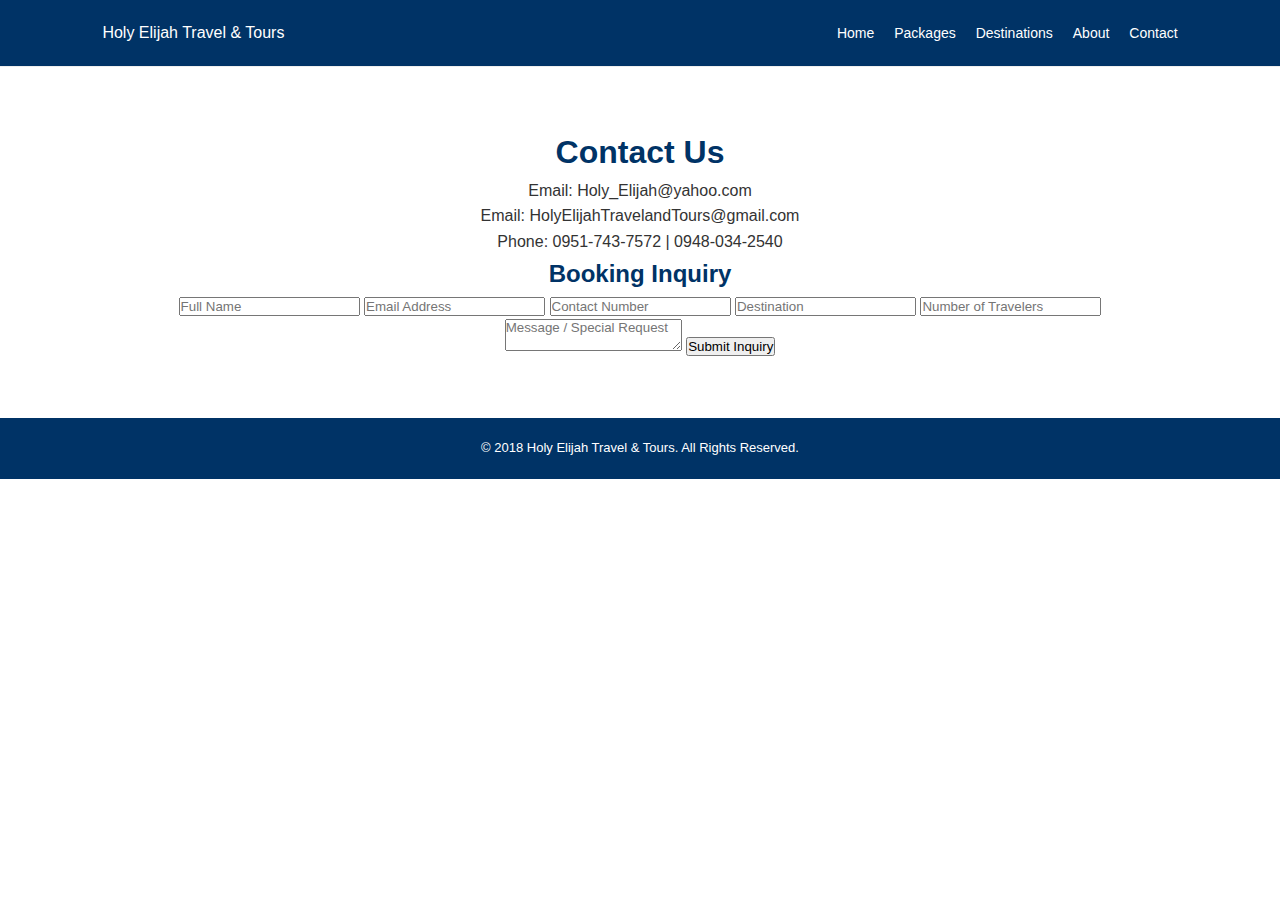
<file: Contact.html>
<!DOCTYPE html>
<html lang="en">
<head>
<meta charset="UTF-8">
<meta name="viewport" content="width=device-width, initial-scale=1.0">
<title>Holy Elijah Travel & Tours - Contact</title>
<link rel="stylesheet" href="stylesheet.css">
</head>




<body>

    <script>
const form = document.querySelector('form');
form.addEventListener('submit', function(e) {
    e.preventDefault(); // prevent default submit
    // Simulate form submission via Formspree
    fetch(form.action, {
        method: 'POST',
        body: new FormData(form),
        headers: { 'Accept': 'application/json' }
    }).then(response => {
        if(response.ok){
            document.getElementById('popup').style.display = 'block';
            form.reset();
        } else {
            alert('Oops! Something went wrong.');
        }
    }).catch(error => alert('Oops! Something went wrong.'));
});

function closePopup(){
    document.getElementById('popup').style.display = 'none';
}
</script>

<header class="header">
    <div class="logo">Holy Elijah Travel & Tours</div>
    <nav>
        <ul>
            <li><a href="index.html">Home</a></li>
            <li><a href="Packages.Html">Packages</a></li>
            <li><a href="Destinations.Html">Destinations</a></li>
            <li><a href="About.html">About</a></li>
            <li><a href="Contact.html">Contact</a></li>
        </ul>
    </nav>
</header>

<section class="contact">
    <h1>Contact Us</h1>
    <p>Email: Holy_Elijah@yahoo.com</p>
    <p>Email: HolyElijahTravelandTours@gmail.com</p>
    <p>Phone: 0951-743-7572 | 0948-034-2540</p>

    <h2>Booking Inquiry</h2>
    <form action="https://formspree.io/f/mkovpbeq" method="POST">
        <input type="text" name="Full Name" placeholder="Full Name" required>
        <input type="email" name="Email" placeholder="Email Address" required>
        <input type="tel" name="Contact Number" placeholder="Contact Number" required>
        <input type="text" name="Destination" placeholder="Destination" required>
        <input type="number" name="Number of Travelers" placeholder="Number of Travelers" required>
        <textarea name="Message" placeholder="Message / Special Request"></textarea>
        <input type="hidden" name="_next" value="thankyou.html">
        <button type="submit">Submit Inquiry</button>
    </form>
</section>





<footer>
    <p>© 2018 Holy Elijah Travel & Tours. All Rights Reserved.</p>
</footer>

</body>
</html>
</file>
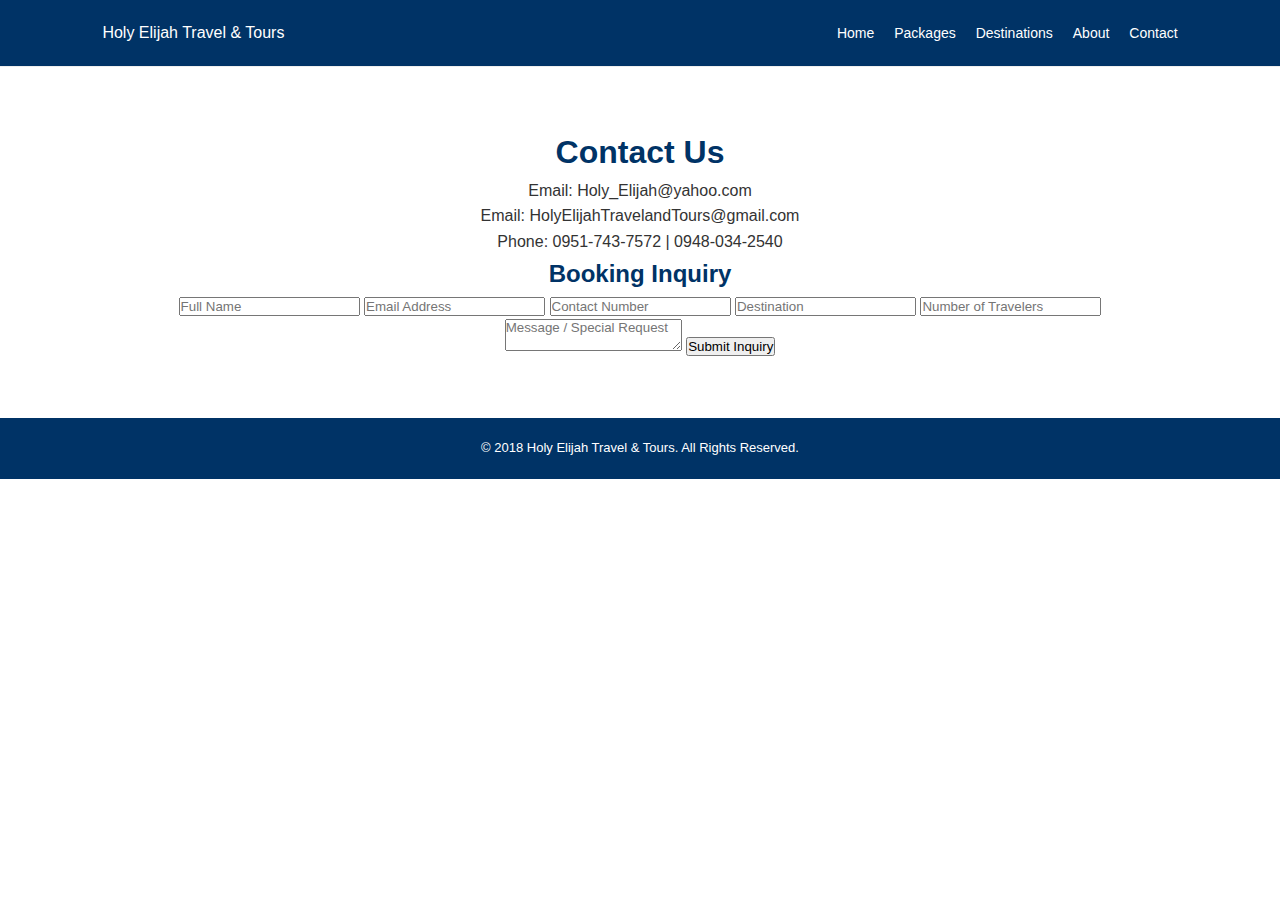
<file: contact.html>
<!DOCTYPE html>
<html lang="en">
<head>
<meta charset="UTF-8">
<meta name="viewport" content="width=device-width, initial-scale=1.0">
<title>Holy Elijah Travel & Tours - Contact</title>
<link rel="stylesheet" href="stylesheet.css">
</head>




<body>

    <script>
const form = document.querySelector('form');
form.addEventListener('submit', function(e) {
    e.preventDefault(); // prevent default submit
    // Simulate form submission via Formspree
    fetch(form.action, {
        method: 'POST',
        body: new FormData(form),
        headers: { 'Accept': 'application/json' }
    }).then(response => {
        if(response.ok){
            document.getElementById('popup').style.display = 'block';
            form.reset();
        } else {
            alert('Oops! Something went wrong.');
        }
    }).catch(error => alert('Oops! Something went wrong.'));
});

function closePopup(){
    document.getElementById('popup').style.display = 'none';
}
</script>

<header class="header">
    <div class="logo">Holy Elijah Travel & Tours</div>
    <nav>
        <ul>
            <li><a href="index.html">Home</a></li>
            <li><a href="packages.html">Packages</a></li>
            <li><a href="destinations.html">Destinations</a></li>
            <li><a href="about.html">About</a></li>
            <li><a href="contact.html">Contact</a></li>
        </ul>
    </nav>
</header>

<section class="contact">
    <h1>Contact Us</h1>
    <p>Email: Holy_Elijah@yahoo.com</p>
    <p>Email: HolyElijahTravelandTours@gmail.com</p>
    <p>Phone: 0951-743-7572 | 0948-034-2540</p>

    <h2>Booking Inquiry</h2>
    <form action="https://formspree.io/f/mkovpbeq" method="POST">
        <input type="text" name="Full Name" placeholder="Full Name" required>
        <input type="email" name="Email" placeholder="Email Address" required>
        <input type="tel" name="Contact Number" placeholder="Contact Number" required>
        <input type="text" name="Destination" placeholder="Destination" required>
        <input type="number" name="Number of Travelers" placeholder="Number of Travelers" required>
        <textarea name="Message" placeholder="Message / Special Request"></textarea>
        <input type="hidden" name="_next" value="thankyou.html">
        <button type="submit">Submit Inquiry</button>
    </form>
</section>





<footer>
    <p>© 2018 Holy Elijah Travel & Tours. All Rights Reserved.</p>
</footer>

</body>
</html>
</file>
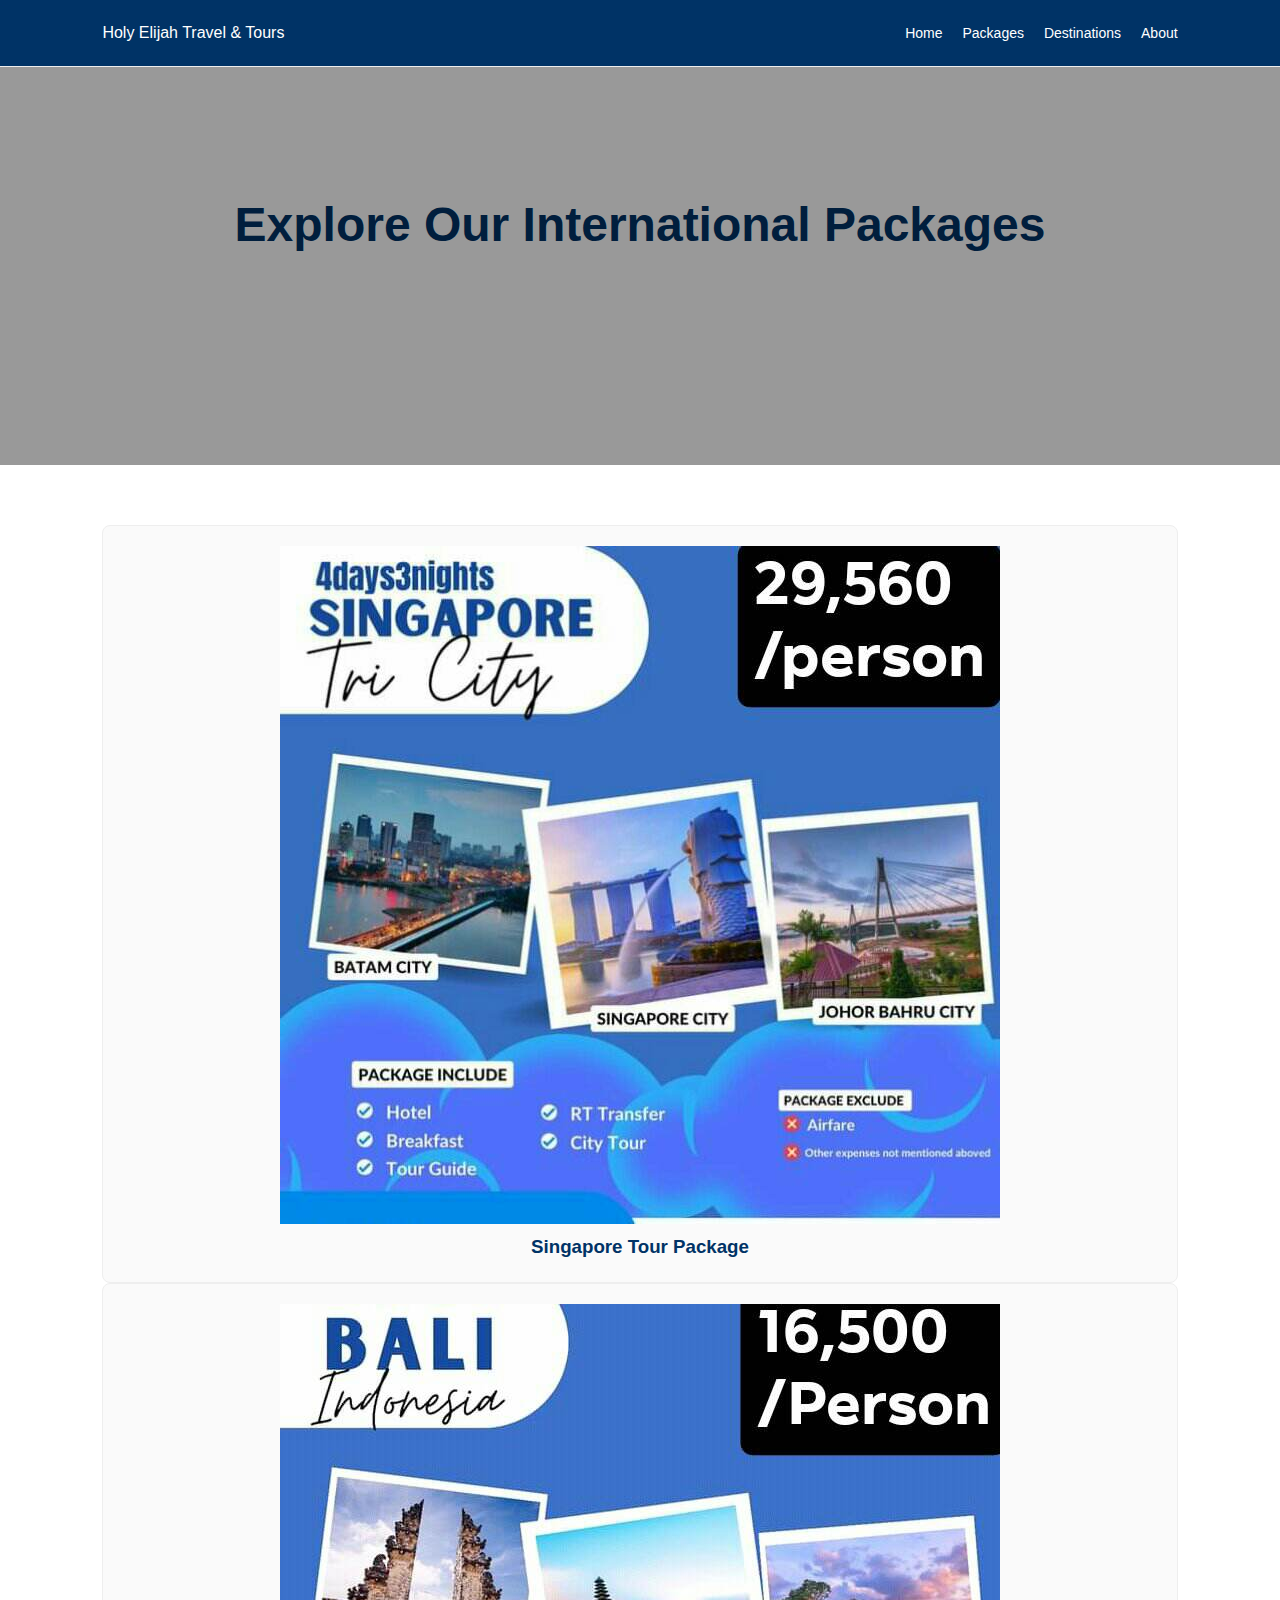
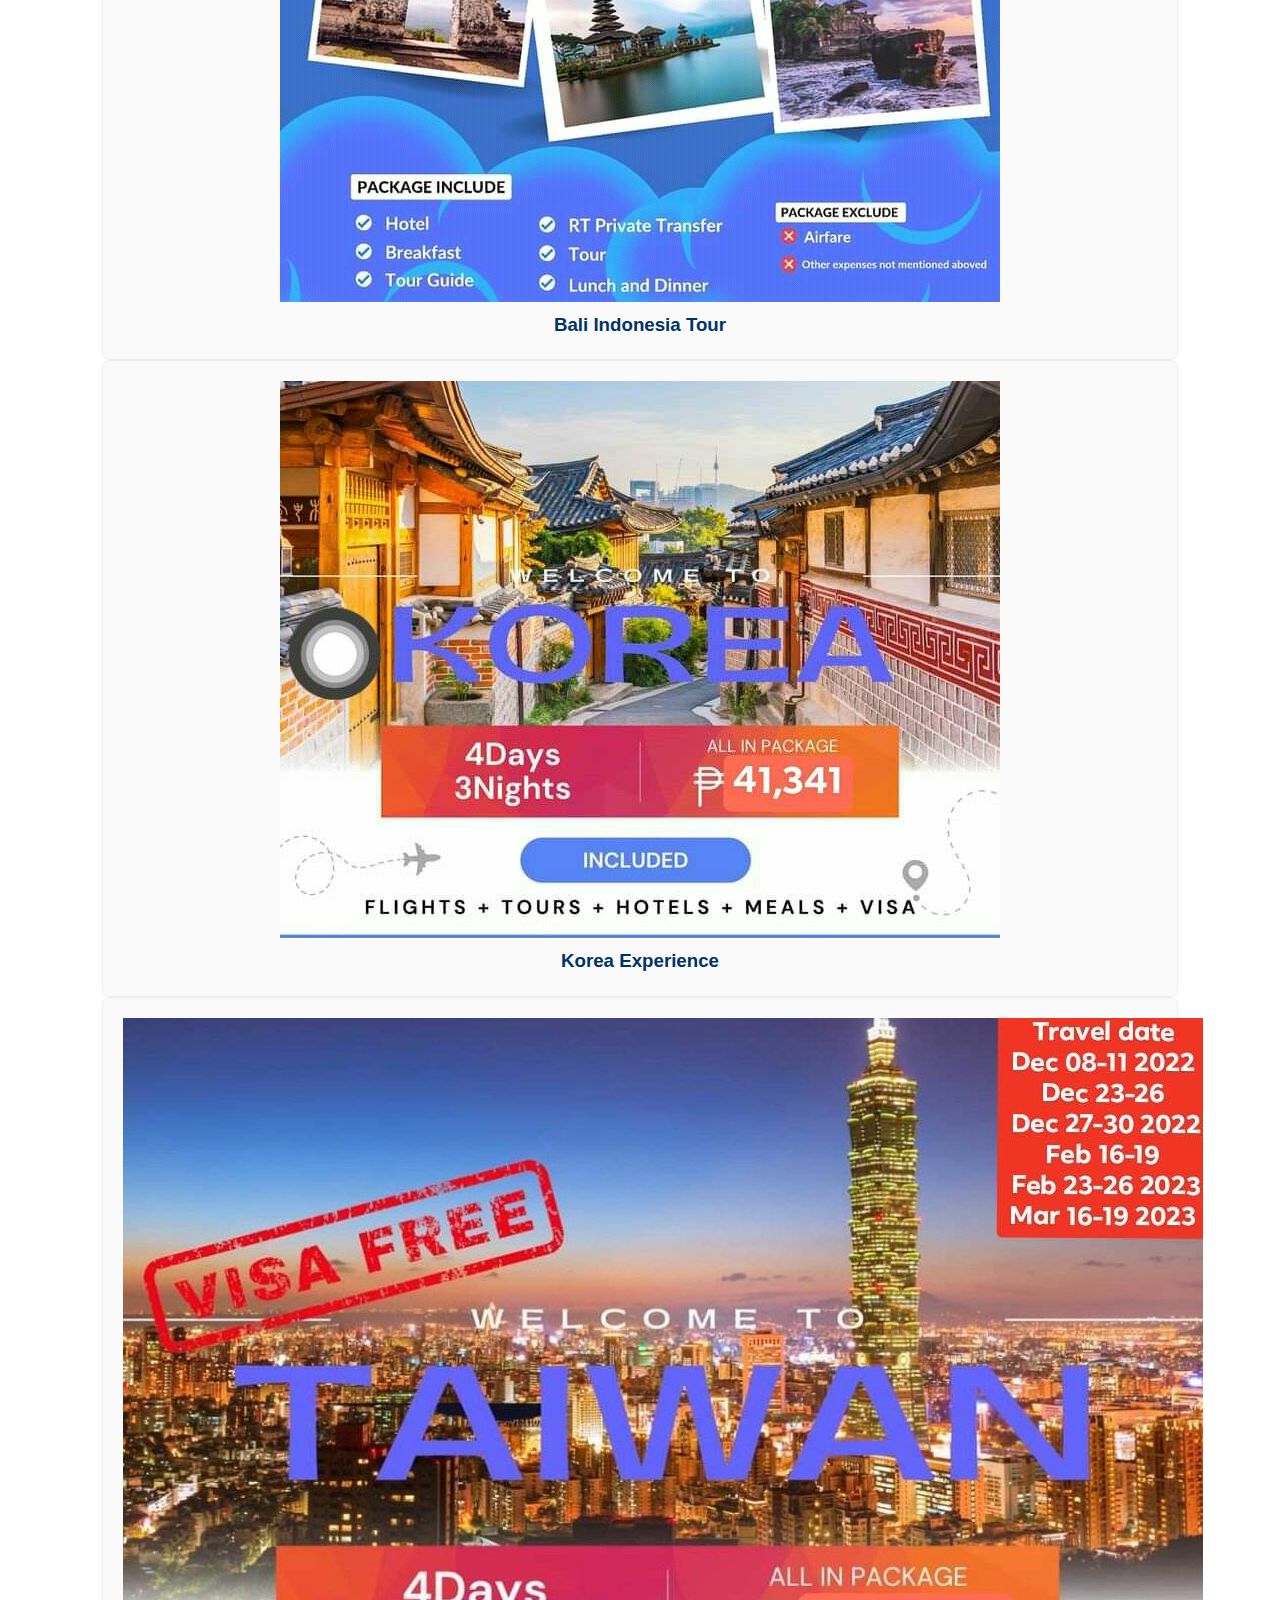
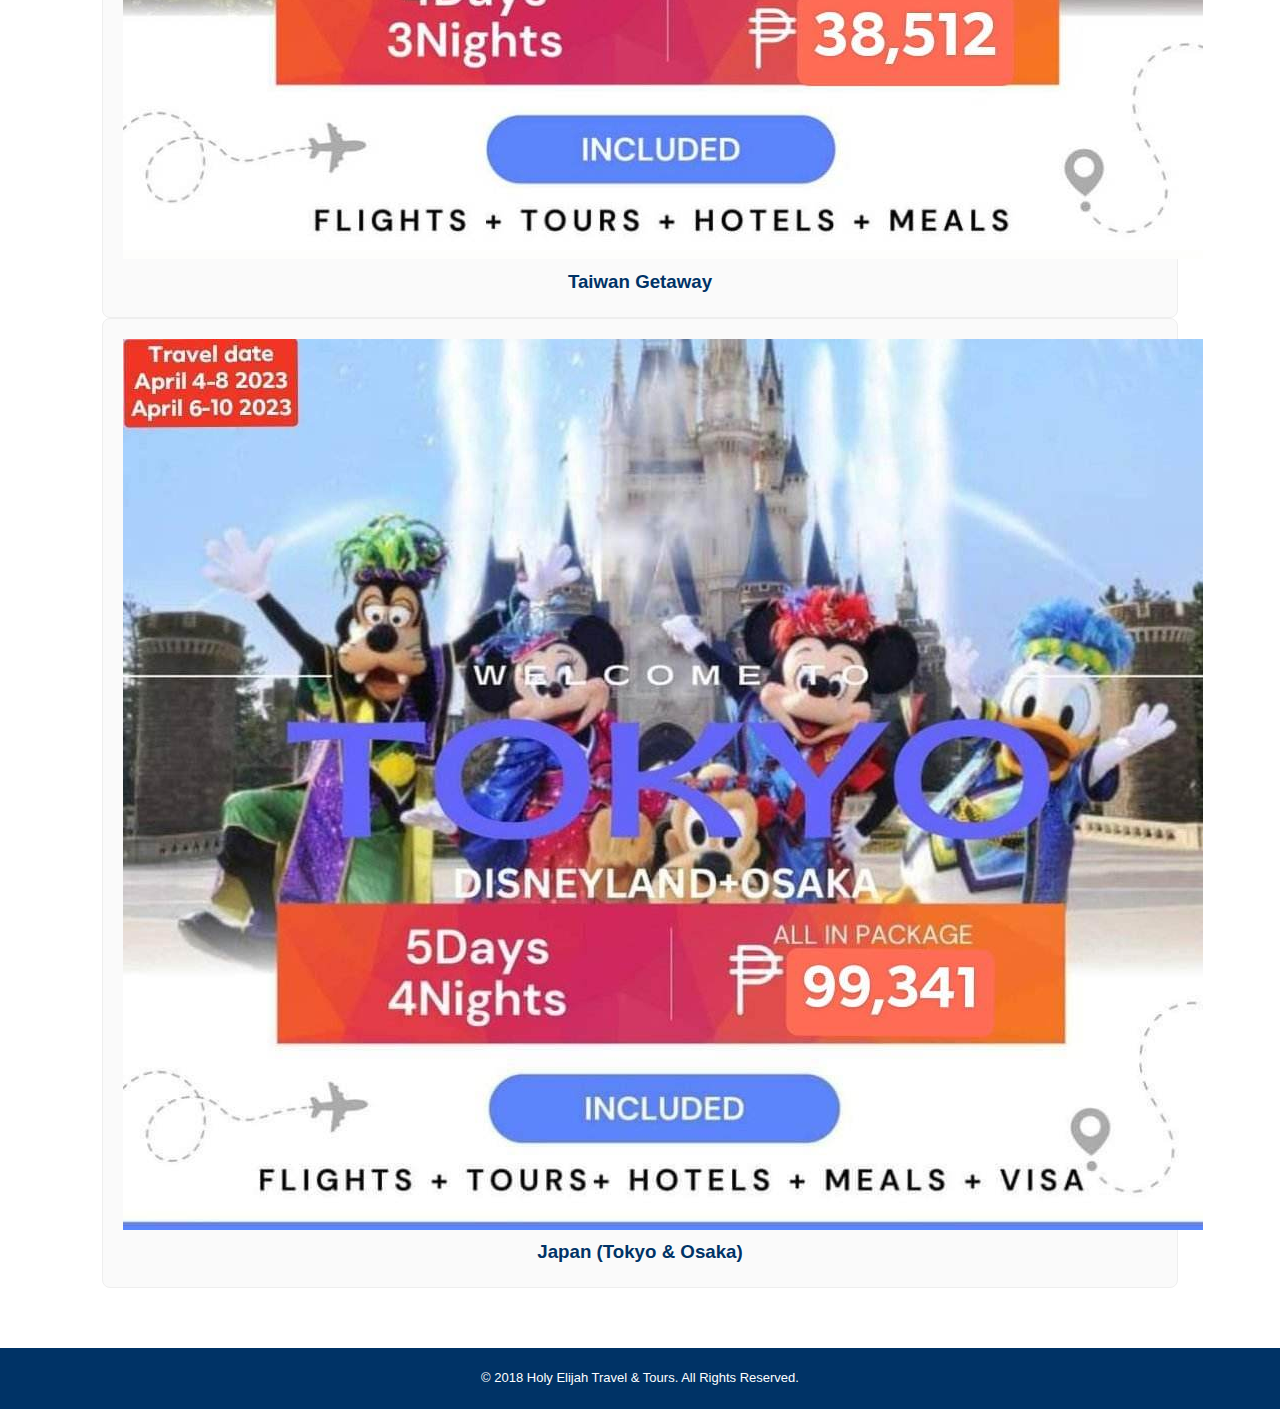
<file: Packages.Html>
<!DOCTYPE html>
<html lang="en">
<head>
<meta charset="UTF-8">
<meta name="viewport" content="width=device-width, initial-scale=1.0">
<title>Holy Elijah Travel & Tours - Packages</title>
<link rel="stylesheet" href="stylesheet.css">
</head>
<body>

<header class="header">
    <div class="logo">Holy Elijah Travel & Tours</div>
    <nav>
        <ul>
            <li><a href="index.html">Home</a></li>
            <li><a href="packages.html">Packages</a></li>
            <li><a href="Destinations.Html">Destinations</a></li>
            <li><a href="About.html">About</a></li>
        </ul>
    </nav>
</header>

<section class="hero">
    <h1>Explore Our International Packages</h1>
    <p>Perfect for families, friends, companies & church groups</p>
</section>

<section class="group-packages">
    <div class="container">

        <div class="card">
            <img src="singapore1.jpg">
            <h3>Singapore Tour Package</h3>
        </div>

        <div class="card">
            <img src="Bali.jpg">
            <h3>Bali Indonesia Tour</h3>
        </div>

        <div class="card">
            <img src="korea.jpg">
            <h3>Korea Experience</h3>
        </div>

        <div class="card">
            <img src="taiwan1.jpg">
            <h3>Taiwan Getaway</h3>
        </div>

        <div class="card">
            <img src="tokyo.jpg">
            <h3>Japan (Tokyo & Osaka)</h3>
        </div>

    </div>
</section>



<footer>
    <p>© 2018 Holy Elijah Travel & Tours. All Rights Reserved.</p>
</footer>

</body>
</html>
</file>
<file: stylesheet.css>
/* GLOBAL RESET */
* {
    margin: 0;
    padding: 0;
    box-sizing: border-box;
    font-family: 'Segoe UI', sans-serif;
}

body {
    background: #ffffff;
    color: #333;
    line-height: 1.6;
}

/* HEADINGS */
h1, h2, h3 {
    color: #003366;
}

/* HEADER */
.header {
    display: flex;
    justify-content: space-between;
    align-items: center;
    padding: 20px 8%;
    background: #fff;
    border-bottom: 1px solid #eee;
    position: sticky;
    top: 0;
    z-index: 100;
}

.header .logo img {
    height: 60px;
    width: auto;
}

nav ul {
    display: flex;
    list-style: none;
    gap: 20px;
}

nav ul li a {
    text-decoration: none;
    color: #333;
    font-size: 14px;
    transition: color 0.3s;
}

nav ul li a:hover {
    color: #003366;
}

/* HERO */
.hero {
    position: relative;
    background-size: cover;
    background-position: center;
    background-repeat: no-repeat;
    padding: 120px 20px;
    text-align: center;
    color: white;
}

.hero::after {
    content: '';
    position: absolute;
    top: 0;
    left: 0;
    width: 100%;
    height: 100%;
    background: rgba(0,0,0,0.4);
}

.hero-overlay {
    position: relative;
    z-index: 1;
}

.hero h1 {
    font-size: 48px;
    margin-bottom: 20px;
}

.hero p {
    font-size: 20px;
    margin-bottom: 30px;
}

.btn {
    padding: 12px 25px;
    background: #003366;
    color: white;
    text-decoration: none;
    border-radius: 4px;
    transition: background 0.3s ease;
}

.btn:hover {
    background: #001f3f;
}

/* SECTIONS */
.group-packages,
.destinations,
.booking,
.contact,
.testimonials {
    padding: 60px 8%;
    text-align: center;
}

/* GRID */
.grid {
    display: grid;
    grid-template-columns: repeat(auto-fit, minmax(220px, 1fr));
    gap: 20px;
    margin-top: 30px;
}

/* CARDS */
.card {
    padding: 20px;
    border: 1px solid #eee;
    border-radius: 8px;
    background: #fafafa;
    transition: transform 0.3s ease, box-shadow 0.3s ease;
}

.card:hover {
    transform: translateY(-8px);
    box-shadow: 0 10px 20px rgba(0,0,0,0.2);
}

/* DESTINATION IMAGES */
.destinations img {
    width: 100%;
    border-radius: 6px;
    margin-bottom: 10px;
}

/* WHY US */
.why-us {
    padding: 60px 8%;
    background: #f9fbfd;
    text-align: center;
}

.why-us ul {
    list-style: none;
    margin-top: 20px;
}

.why-us li {
    margin-bottom: 10px;
}

/* TESTIMONIALS */
.testimonials {
    background: #f4f6f9;
}

.testimonial-grid {
    display: grid;
    grid-template-columns: repeat(auto-fit, minmax(250px, 1fr));
    gap: 30px;
    margin-top: 30px;
}

.testimonial-card {
    background: white;
    padding: 30px 20px;
    border-radius: 12px;
    box-shadow: 0 8px 20px rgba(0,0,0,0.1);
    font-style: italic;
}

.testimonial-card h4 {
    margin-top: 15px;
    font-style: normal;
    color: #003366;
}

/* BOOKING FORM */
.booking form {
    max-width: 500px;
    margin: auto;
    display: flex;
    flex-direction: column;
    margin-top: 30px;
}

.booking input,
.booking textarea {
    margin-bottom: 15px;
    padding: 10px;
    border: 1px solid #ddd;
    border-radius: 4px;
}

.booking button {
    padding: 12px;
    background: #003366;
    color: white;
    border: none;
    border-radius: 4px;
    cursor: pointer;
}

.booking button:hover {
    background: #001f3f;
}

/* FOOTER */
footer {
    background: #003366;
    color: white;
    text-align: center;
    padding: 20px;
    font-size: 13px;
}

/* FLOATING BUTTONS */
.messenger-btn {
    position: fixed;
    bottom: 20px;
    right: 20px;
    background: #0084FF;
    color: white;
    padding: 12px 18px;
    border-radius: 50px;
    text-decoration: none;
    font-weight: bold;
    box-shadow: 0 4px 12px rgba(0,0,0,0.3);
    z-index: 1000;
    transition: background 0.3s ease;
}

.messenger-btn:hover {
    background: #005bb5;
}

.sticky-btn {
    position: fixed;
    bottom: 80px;
    right: 20px;
    background: #003366;
    color: white;
    padding: 15px 25px;
    border-radius: 50px;
    text-decoration: none;
    font-weight: bold;
    box-shadow: 0 4px 12px rgba(0,0,0,0.3);
    z-index: 1000;
}

/* RESPONSIVE */
@media (max-width: 768px) {
    .header {
        flex-direction: column;
        gap: 10px;
    }

    nav ul {
        flex-direction: column;
        gap: 10px;
    }

    .hero h1 {
        font-size: 36px;
    }

    .hero p {
        font-size: 16px;
    }
}


.header {
    display: flex;
    justify-content: space-between;
    align-items: center;
    padding: 20px 8%;
    background: #003366;   /* 🔥 brand color */
    color: white;
    position: sticky;
    top: 0;
    z-index: 100;
}

nav ul li a {
    text-decoration: none;
    color: white;
    font-size: 14px;
    transition: 0.3s;
}

nav ul li a:hover {
    color: #ffd700; /* gold hover effect */
}

.header .logo img {
    height: 60px;
}



/* ABOUT HERO */
.about-hero {
    position: relative;
    background-size: cover;
    background-position: center;
    padding: 120px 20px;
    text-align: center;
    color: white;
}

.about-hero::after {
    content: '';
    position: absolute;
    top: 0;
    left: 0;
    width: 100%;
    height: 100%;
    background: rgba(0,0,0,0.5);
}

.about-hero h1,
.about-hero p {
    position: relative;
    z-index: 1;
}

/* ABOUT SECTION */
.about-section {
    padding: 70px 8%;
    background: #ffffff;
}

.container-about {
    max-width: 1100px;
    margin: auto;
}

.intro {
    margin-bottom: 40px;
    color: #555;
    text-align: center;
}

/* MISSION & VISION */
.mission-vision {
    display: flex;
    gap: 30px;
    flex-wrap: wrap;
    margin-bottom: 50px;
}

.box {
    flex: 1;
    min-width: 280px;
    background: #f4f6f9;
    padding: 30px;
    border-radius: 12px;
    box-shadow: 0 6px 15px rgba(0,0,0,0.08);
}

/* POLICY */
.policy-title {
    text-align: center;
    margin-bottom: 20px;
}

.policy-box {
    background: #ffffff;
    padding: 30px;
    border-radius: 12px;
    box-shadow: 0 8px 20px rgba(0,0,0,0.08);
}

.policy-box ul {
    padding-left: 20px;
    line-height: 1.8;
}

/* RESPONSIVE */
@media (max-width: 768px) {
    .mission-vision {
        flex-direction: column;
    }
}


/* BUS GALLERY SECTION */
.bus-gallery-section {
    padding: 70px 8%;
    background: #f9fafc;
}

.section-title {
    text-align: center;
    margin-bottom: 40px;
}

/* GRID LAYOUT */
.bus-gallery {
    display: grid;
    grid-template-columns: repeat(auto-fit, minmax(280px, 1fr));
    gap: 25px;
}

/* CARD STYLE */
.gallery-item {
    background: #ffffff;
    border-radius: 12px;
    overflow: hidden;
    box-shadow: 0 8px 20px rgba(0,0,0,0.08);
    transition: 0.3s ease;
}

.gallery-item:hover {
    transform: translateY(-8px);
    box-shadow: 0 12px 25px rgba(0,0,0,0.15);
}

.gallery-item img {
    width: 100%;
    height: 220px;
    object-fit: cover;
}

.desc {
    padding: 15px;
    text-align: center;
    font-size: 15px;
    color: #555;
}



/* DESTINATIONS SECTION */
.destinations-section {
    padding: 70px 8%;
    background: #f4f7fb;
}

.destination-title {
    text-align: center;
    margin-bottom: 40px;
    font-size: 32px;
}

.destination-grid {
    display: grid;
    grid-template-columns: repeat(auto-fit, minmax(280px, 1fr));
    gap: 25px;
}

/* CARD STYLE */
.destination-card {
    position: relative;
    overflow: hidden;
    border-radius: 12px;
    cursor: pointer;
}

.destination-card img {
    width: 100%;
    height: 230px;
    object-fit: cover;
    transition: 0.4s ease;
}

/* Overlay */
.overlay {
    position: absolute;
    bottom: 0;
    width: 100%;
    padding: 15px;
    background: linear-gradient(to top, rgba(0,0,0,0.8), transparent);
    color: white;
    font-weight: bold;
    text-align: center;
    transition: 0.3s ease;
}

.destination-card:hover img {
    transform: scale(1.1);
}

.destination-card:hover .overlay {
    background: rgba(0, 0, 0, 0.7);
}


/* PAGE HERO */
.page-hero {
    padding: 100px 20px;
    text-align: center;
    background: linear-gradient(rgba(0,0,0,0.6), rgba(0,0,0,0.6)),
                url('hero-bg.jpg') center/cover no-repeat;
    color: white;
}

/* ACTIVE NAV LINK */
nav ul li a.active {
    color: #f4b400;
}

/* CTA SECTION */
.cta-section {
    text-align: center;
    padding: 70px 20px;
    background: #0d1b2a;
    color: white;
}

.cta-section .btn {
    margin-top: 20px;
    display: inline-block;
}
</file>
